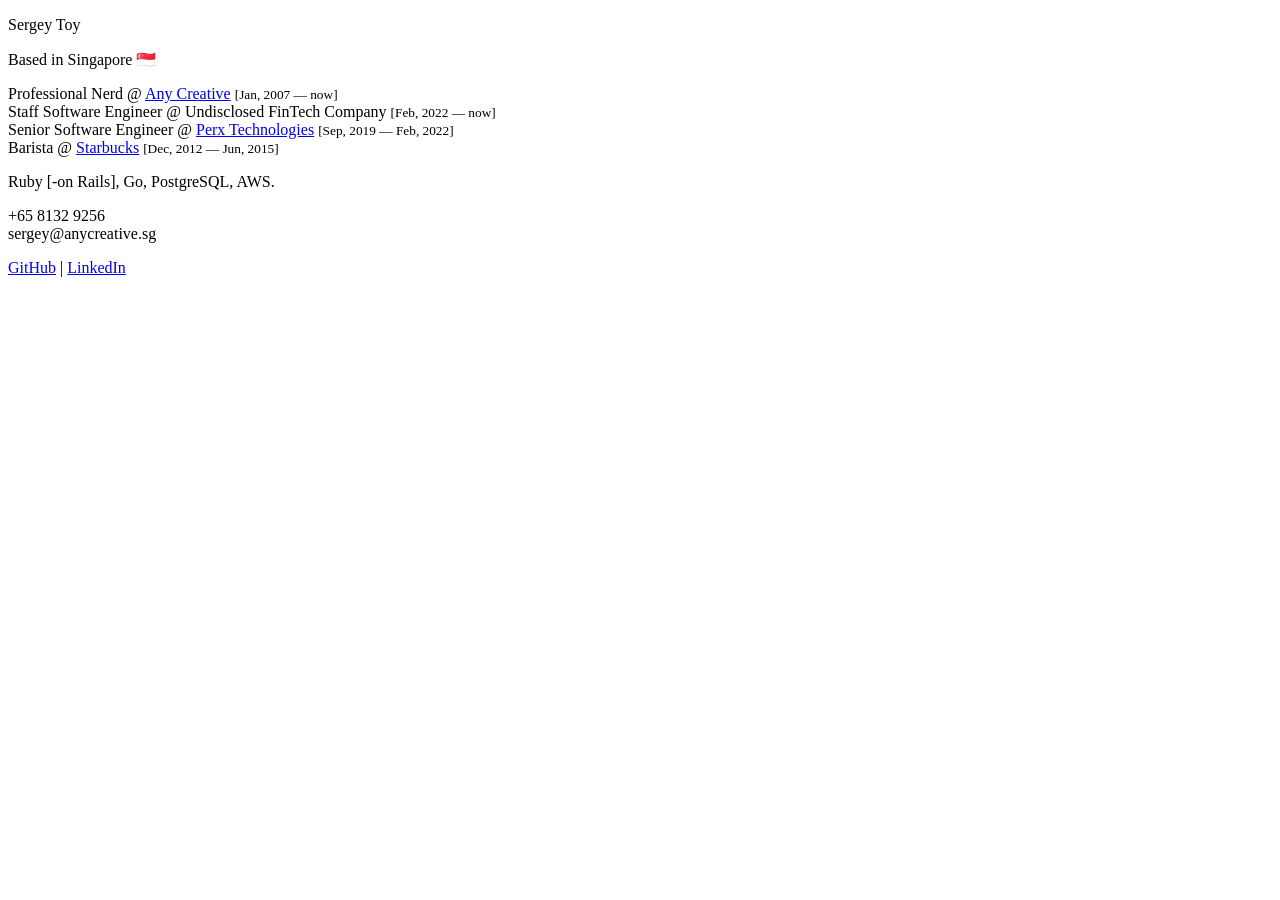
<file: index.html>
<!DOCTYPE HTML>
<!-- Source code of this website at github.com/toydestroyer/toydestroyer.github.io -->
<html>
<head>
  <meta charset="utf-8">
  <title>Sergey Toy &mdash; Ruby on Rails, PostgreSQL. In love with Serverless. Singapore-based professional nerd.</title>
  <meta name="viewport" content="width=device-width, initial-scale=1">
</head>
<body>
  <p>Sergey Toy</p>
  <p>Based in Singapore 🇸🇬</p>
  <p>Professional Nerd @ <a href="https://anycreative.sg/">Any Creative</a> <small>[Jan, 2007 &mdash; now]</small><br>Staff Software Engineer @ Undisclosed FinTech Company <small>[Feb, 2022 &mdash; now]</small><br>Senior Software Engineer @ <a href="https://www.perxtech.com/">Perx Technologies</a> <small>[Sep, 2019 &mdash; Feb, 2022]</small><br>Barista @ <a href="http://starbucks.com/">Starbucks</a> <small>[Dec, 2012 &mdash; Jun, 2015]</small></p>
  <p>Ruby [-on Rails], Go, PostgreSQL, AWS.</p>
  <p>+65 8132 9256<br>sergey@anycreative.sg</p>
  <p><a href="http://github.com/toydestroyer">GitHub</a> | <a href="http://linkedin.com/in/toydestroyer">LinkedIn</a></p>
</body>
</html>
</file>
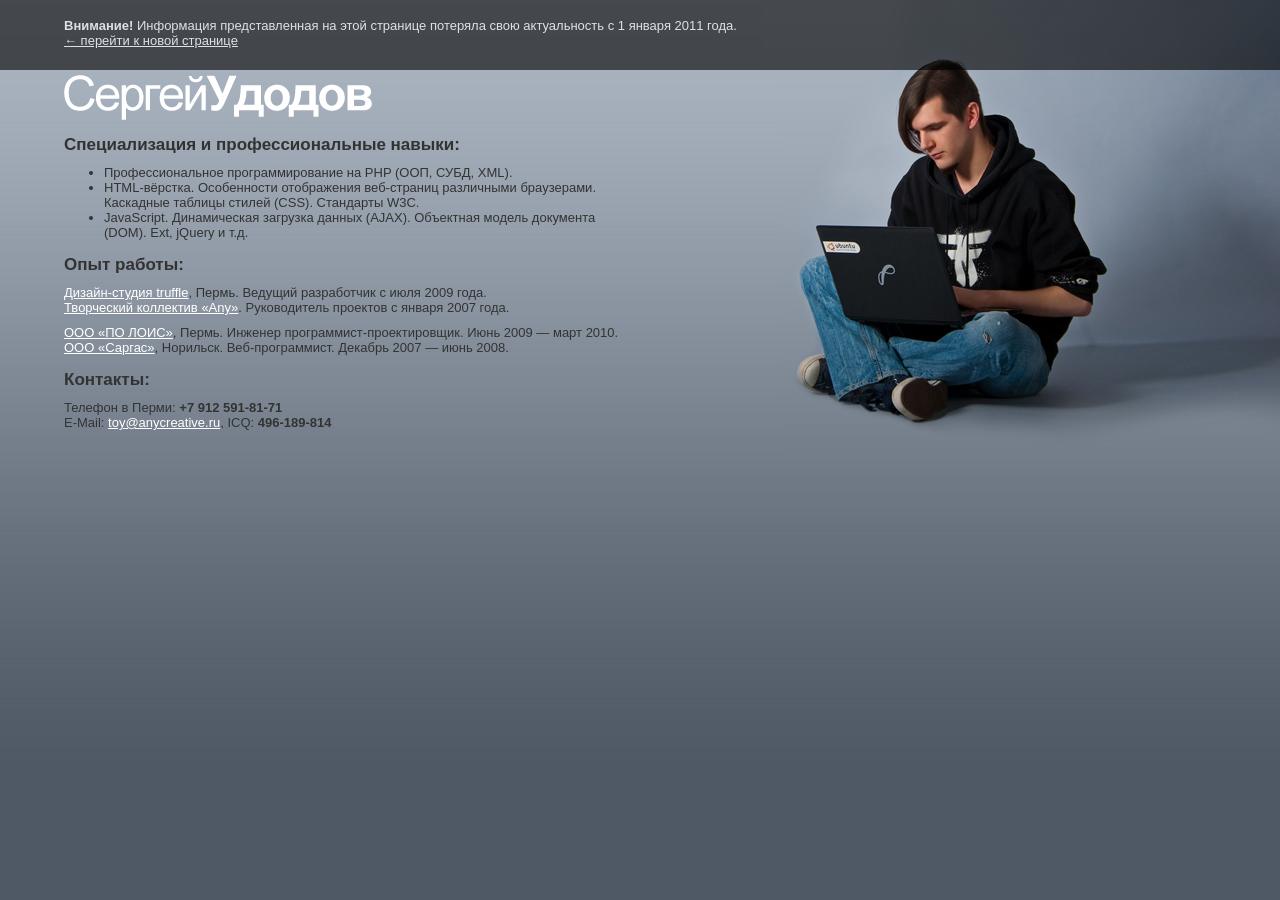
<file: old/index.html>
<!DOCTYPE HTML PUBLIC "-//W3C//DTD HTML 4.01//EN" "http://www.w3.org/TR/html4/strict.dtd">
<html>
    <head>
        <meta http-equiv="Content-Type" content="text/html; charset=utf-8">
        <title>Профессиональное программирование на PHP | Сергей Удодов</title>
        <link rel="stylesheet" type="text/css" href="/old/css/main.css">
    </head>
    <body>
        <div id="disclamer">
            <div><b>Внимание!</b> Информация представленная на этой странице потеряла свою актуальность с 1 января 2011 года.<br><a href="/">&larr; перейти к новой странице</a></div>
        </div>
        <div id="wrap">
            <div id="main">
                <div id="logo"><img src="/old/img/im.png" alt="Сергей Удодов"></div>
                <div id="tricks">
                    <p class="headline">Специализация и профессиональные навыки:</p>
                    <ul>
                        <li>Профессиональное программирование на PHP (ООП, СУБД, XML).</li>
                        <li>HTML-вёрстка. Особенности отображения веб-страниц различными браузерами. Каскадные таблицы стилей (CSS). Стандарты W3C.</li>
                        <li>JavaScript. Динамическая загрузка данных (AJAX). Объектная модель документа (DOM). Ext, jQuery и т.д.</li>
                    </ul>
                    <p class="headline">Опыт работы:</p>
                    <p><a href="http://www.truffle.cc/">Дизайн-студия truffle</a>, Пермь. Ведущий разработчик с июля 2009 года.<br><a href="http://www.anycreativeteam.com/">Творческий коллектив &laquo;Any&raquo;</a>. Руководитель проектов с января 2007 года.</p>
                    <p style="margin:10px 0 0 0;"><a href="http://www.lois.ru/">ООО &laquo;ПО ЛОИС&raquo;</a>, Пермь. Инженер программист-проектировщик. Июнь&nbsp;2009&nbsp;&mdash;&nbsp;март&nbsp;2010.<br><a href="http://www.sargas.su/">ООО &laquo;Саргас&raquo;</a>, Норильск. Веб-программист. Декабрь 2007 &mdash; июнь 2008.</p>
                    <p class="headline">Контакты:</p>
                    <p>Телефон в Перми: <b>+7 912 591-81-71</b><br>E-Mail: <a href="mailto:toy@anycreative.ru">toy@anycreative.ru</a>, ICQ: <b>496-189-814</b></p>
                </div>
            </div>
        </div>
    </body>
</html>
</file>
<file: old/css/main.css>
*{margin:0;padding:0;border:0;outline:0;}
html,body{height:100%;}
body{min-width:1003px;background:#4f5965 url("/old/img/bg.jpg") repeat-x;font-family:Arial,sans-serif;font-size:13px;color:#333333;}
a img{vertical-align:middle;}
a{color:#fff;text-decoration:underline;}
a:hover{text-decoration:none;}
ul{margin:0 0 0 40px;list-style:disc;}
#wrap{min-height:450px;background:url("/old/img/toydestroyer.jpg") top right no-repeat;}
#main{width:45%;padding:75px 0 0 5%;}
#logo,#logo img{width:308px;height:45px;}
.headline{margin:15px 0 10px 0;font-size:17px;font-weight:bold;}
#disclamer{min-width:1003px;position:absolute;width:100%;height:70px;background:#000;opacity:0.6;color:#fff;}
#disclamer div{padding:18px 0 0 5%;}
</file>
